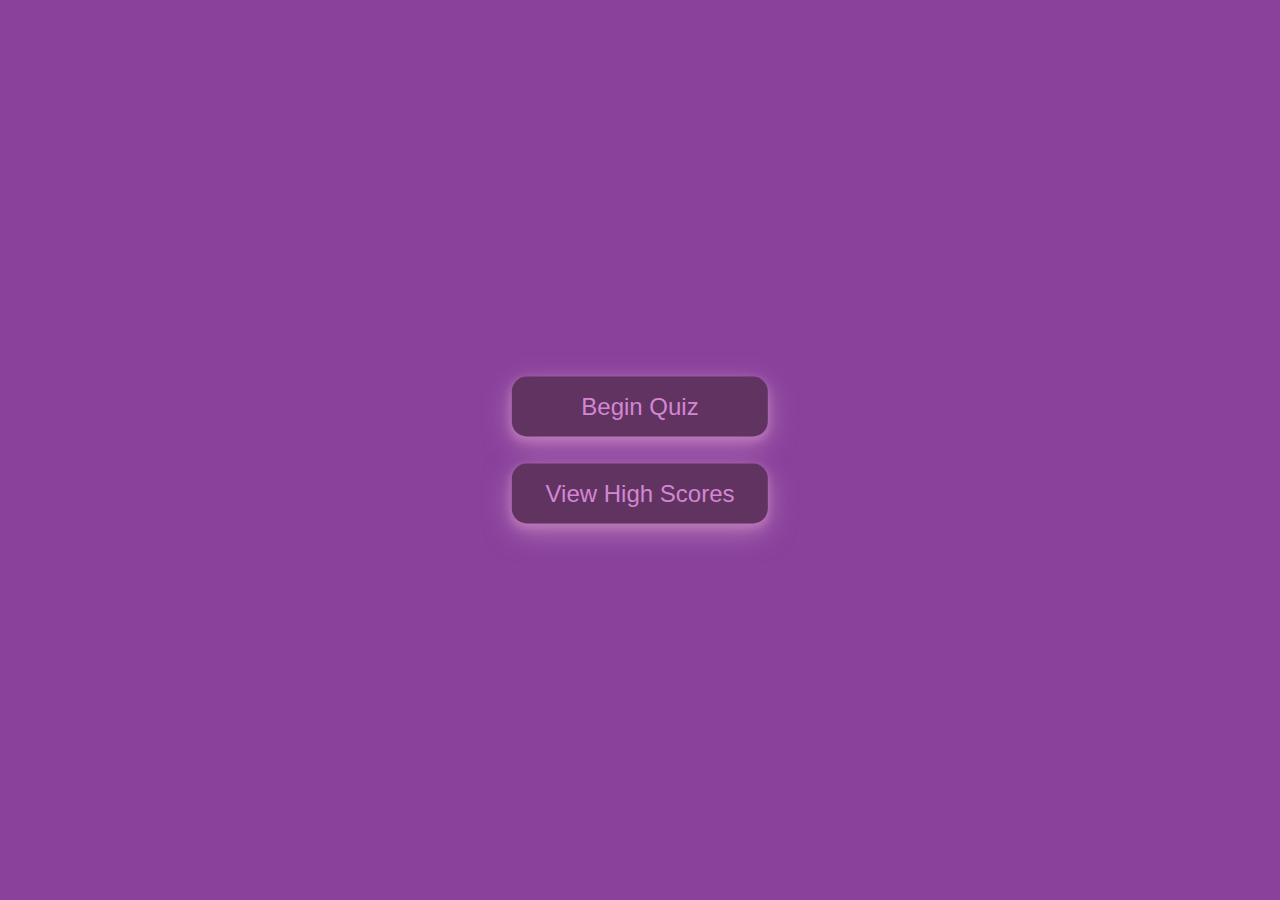
<file: index.html>
<!DOCTYPE html>
<html lang="en">
<head>
    <meta charset="UTF-8">
    <meta http-equiv="X-UA-Compatible" content="IE=edge">
    <meta name="viewport" content="width=device-width, initial-scale=1.0">
    <title>Web API Challenge: Code Quiz</title>
    <link rel="stylesheet" href="./assets/css/style.css">
     <!-- Icons from fontawesome.com -->
     <link rel="stylesheet" href="https://cdnjs.cloudflare.com/ajax/libs/font-awesome/6.2.0/css/all.min.css">
    
    <!-- fonts from  Google fonts -->
    <link href="https://fonts.googleapis.com/css2?family=Indie+Flower&family=Nabla&family=Silkscreen&family=Space+Mono&display=swap" rel="stylesheet">
    <link href= https://fonts.googleapis.com/css?family=Rancho&effect=shadow-multiple|3d-float rel="stylesheet">

</head>
<body>
     <!-- Begin Quiz Button-->
    <div class=" main_buttons buttons">
        <div class="begin_btn"><button>Begin Quiz</button></div>
        <div class="hi_score_btn"><button>View High Scores</button></div>
    </div>


    <!-- Quiz Rules Box -->
    <div class="quiz_rules_box box">
        <div class="quiz_rules_title">
            <h1>The Rules of This Quiz</h1>
        </div>
        <div class="quiz_rules_list">
            <div class = "quizrules">1. You will given <span> 150 seconds </span>to complete the whole quiz.</div>
            <div class = "quizrules">2. Once you <span> select </span> an answer, you <span> can't </span> change your answer.</div>
            <div class = "quizrules">3. You will <span> lose 15 seconds </span> for each question you answer <span> incorrectly.</span></div>
            <div class = "quizrules">4. You will <span> not </span> be able to <span> leave once you click continue to quiz.</span></div>
            <div class = "quizrules">5. You will <span> not </span> be able to select any other button once the <span>timer starts.</span></div>
            <div class = "quizrules">6. You will be given a score once you have complete the quiz.</div>
            <div class = "quizrules">7. You will be asked to put in your initials after completing the quiz.</div>
            <div class = "quizrules">8. You may save your scores.</div>
            <div class = "quizrules">9. You may look your previous scores.</div>
            <div class = "quizrules">10. You may retake the quiz as many times as you'd like.</div>
            <div class = "quizrules">11. Do your <span>BEST</span> and have <span>FUN!!</span></div>
        </div>


         <!-- buttons for leave quiz and continue quiz -->
        <div class="buttons">
            <button class="leave">Leave Quiz</button>
            <button class="continue">Continue to Quiz</button>
        </div>
    </div>




    <!-- High Score Box -->
    <div class="hi_score_box box inactive">
        <!-- Container with box title and score lists -->
        <div class="top-container">
            <div class="quiz_rules_title hi_score_title">
                <h1>High Scores</h1>
            </div>
            <ol class="score_list">
            </ol>
        </div>

         <!-- buttons for leave quiz and continue quiz -->
        <div class="buttons">
            <button class="restart">Retake Quiz</button>
            <button class="main_menu">Leave Quiz</button>
            <button class="clear">Clear Scores</button>
        </div>
    </div>



    
    <!-- Quiz Box -->
    <div class="quiz_box box">
        <header>
            <!-- Title of Quiz -->
            <div class="titleofquiz">Coding Quiz Application</div>
            <div class="time_container">
                <div class="timer">
                        <!--Time leftover text -->
                        <div class="ticktock_text">Time Remaining</div>
                        <!--How many seconds are left shown-->
                        <div class="ticktock_seconds">Init...</div>
                </div>
                <!-- Timer Line -->
                <div class="time_line"></div>
            </div>
        </header>

        <section>
            <!--Questions are shown here-->
            <div class="question_text">
                <span>1. Arrays in JavaScript can be used to store ________.</span>
            </div>
            <!--Choices of answers to choose from shown here -->
            <div class="choices_list">
                <div class="choices">
                    <span>A. Numbers and Strings</span>
                    <!-- <div class="emoji sadtear"><i class='far fa-sad-tear' style='font-size:36px'></i></div> -->
                </div>
                <div class="choices">
                    <span>B. Other Arrays</span>
                    <!-- <div class="emoji sadtear"><i class='far fa-sad-tear' style='font-size:36px'></i></div> -->
                </div>
                <div class="choices">
                    <span>C. Booleans</span>
                    <!-- <div class="emoji sadtear"><i class='far fa-sad-tear' style='font-size:36px'></i></div> -->
                </div>
                <div class="choices">
                    <span>D. All of the Above </span>
                    <!-- <div class="emoji grinstars"><i class='far fa-grin-stars' style='font-size:36px'></i></div> -->
                </div>
            </div>
             <!--Correctness of answer is shown here-->
            <div class="correct_status">
                Correct!
            </div>
        </section>

        <!-- Footer of Quiz Box-->
         <footer>
            <div class="total_questions">
                <span><p>1</p>Of<p>10</p>Questions</span>
            </div>
            <button class="next_btn">Next Question</button>
        </footer>
    </div>




    <!-- Final Score Box -->
    <div class="final_score_box box">
        <div class="emoji">
            <i class='fas fa-trophy'></i>
        </div>
    <!--Conclusion of the quiz text shown here -->
        <div class="conclusion_text">Congratulations!<br>You have completed the quiz!</div> 
        <div class="final_score_text">
            <span>Oh no! Your score is only <p>1</p> out of <p>5</p></span>
        </div>
    <!--Repeat Quiz and Leave Quiz buttons shown here -->
        <div class="buttons">
            <button class="enter_score">Enter Score</button>
            <button class="quit">Quit Quiz</button>
            <!-- <button class="quit">Quit Quiz</button> -->
        </div>
    </div>





     <!-- Enter High Score Box -->
     <div class="enter_score_box box inactive">
        <!-- Form for entering High Score -->
        <form class="score_form">
            <label for="name">Enter Initial:</label> 
            <input type="text" name="name">
            <div class="buttons">
                <button type="submit" class="submit">Submit</button>
            </div>
        </form>
    </div>
    




     <script src="js/script.js"></script>
 </body>

</html>
</file>
<file: assets/css/style.css>
/* Google fonts*/
@import url('https://fonts.googleapis.com/css2?family=Indie+Flower&family=Nabla&family=Silkscreen&family=Space+Mono&display=swap');
@import url('https://fonts.googleapis.com/css?family=Rancho&effect=shadow-multiple|3d-float>');
*{
    margin: 0;
    padding:0;
    box-sizing: border-box;
    font-family: 'Lucida Sans', 'Lucida Sans Regular', 'Lucida Grande', 'Lucida Sans Unicode', Geneva, Verdana, sans-serif
}
/*background color of body*/
body{
    background: rgb(137, 65, 155);
}
/*  Placement of main button container, quiz rules box, high score box, quiz timer and final score box*/
.main_buttons,
.quiz_rules_box,
.hi_score_box,
.quiz_box,
.final_score_box,
.enter_score_box{ 
    color: white;
    position:absolute;
    top:50%;
    left:50%;
    transform: translate(-50%,-50%);
    box-shadow: 0px 4px 8px 0 rgb(184, 119, 184),
                0px 8px 28px 0 rgb(184, 119, 184);
}

.quiz_rules_box.activeInfo{
    z-index: 5; 
    opacity: 100%;
    pointer-events:auto;
    transform:translate(-50%, 50%) (scale 1); 
    display: flex;
    flex-direction: column;
}

/* Style for Begin and High Score Button  */
.begin_btn button, .hi_score_btn button{
    font-weight: 600px;
    color: plum;
    background:gray;
    font-size: 3rem;
    padding: 3vh;
    border-radius:15px;
    border: none;
    cursor:pointer;
    outline: none;
}

/*Style for Quiz Rules Box, Enter Score Box, and High Score Box*/
.quiz_rules_box, .hi_score_box, .enter_score_box{
    max-width: 650px;
    min-height: 635px;
    background:rgb(108, 113, 116);
    border-radius:15px;
    opacity: 0;
    pointer-events:none;
    transform:translate(-50%, 50%) (scale 1); 
}

/* Style for High Score Box  */
.hi_score_box {
    font-weight: 600;
    border-bottom: 5px solid rgb(176, 125, 200);
    display: flex;
    flex-direction: column;
    align-items: center;
}

/*Style for Quiz Rules Box and Quiz Rules Title*/
.quiz_rules_box .quiz_rules_title{
    font-weight: 600;
    height: 100px;
    width: 100%;
    border-bottom: 5px solid rgb(176, 125, 200);
    display: flex;
    justify-content: center;
    align-items: center;
}
/*Layout and Font Size for Quiz Rules Box and Quiz Rules List*/
.quiz_rules_box .quiz_rules_list .quizrules{
    margin: 15px 0;
}
/*bolded text in quiz rules box*/
.quiz_rules_box .quiz_rules_list .quizrules span{
    font-weight: 600;
    color:plum;
}
/* style for Buttons in Rules BOx and High Score Box */
.quiz_rules_box .buttons, .hi_score_box .buttons {
    display: flex;
    align-items: center; 
    justify-content: space-between;
    width: 100%;
    max-width: 75vw;
    border-top: 5px solid rgb(176, 125, 200);
    padding: 1rem 0;
}
/* style for Leave Quiz and Continue Quiz Buttons Button */
.quiz_rules_box .buttons button{
    font-weight:500;
    margin: 0 0.5rem;
    max-height: 3.5rem;
    min-width: 2rem;
    color: rgb(194, 162, 194);
    background: rgb(154, 86, 154);
    border:1px solid rgb(172, 91, 172);
    border-radius: 5px;
    cursor:pointer;
    /*transition: all 0.10s ease;*/
}
/* Font Color, Border Color, and Background for Restart Button */
.buttons button{
    color:rgb(211, 134, 211);
    background-color:rgb(97, 51, 97);
}
/* Restart Buttons Button Hover*/
.buttons button:hover{
    color: white;
    background-color:rgb(202, 180, 202);
    cursor: pointer;
}

/* Font Color, Border Color, and Background for Leave Button */
.buttons button.leave, .buttons button.continue{
    color: rgb(176, 72, 176); 
    background-color:rgb(56, 18, 56);
}
/* Leave Buttons Button Hover*/
.buttons button.leave:hover, .buttons button.continue:hover{
    background-color: rgb(155, 85, 155); 
}
/*Quiz Box Style*/
.quiz_box{
    background-color:gray;
    width: 550px;
    border-radius: 5px;
    opacity: 0;
    pointer-events:none;
    transform:translate(-50%, 50%) (scale 1);
}

/*Quiz Box:Active Style*/
.quiz_box.activeQuiz{
    z-index: 5; 
    opacity: 100%;
    padding: 0;
    pointer-events:auto;
    transform:translate(-50%, 50%) (scale 1); 
}

/*Quiz Box Header Style*/
.quiz_box header{
    background-color:gray;
    height: 70px;
    padding: 1.5rem;
    display:flex;
    justify-content: space-between;
    align-items: center;
    border-radius: 5px 5px 0 0;
    box-shadow: 0px 3px 5px 1px rgb(199, 151, 199);
    position: relative;
    z-index:99;
}
/*Quiz Box Header and Title of Quiz font*/
.quiz_box header .titleofquiz{
    font-weight:750;
}
/*Quiz Timer Header Timer Style*/
.quiz_box header .timer{
    
    width: 150px;
    display:flex;
    justify-content: space-between;
    align-items:center;
    height: 50px;
    padding: 0.2rem; 
}
/*Quiz Box Header Timer Ticktock Text font*/
.quiz_box header .timer .ticktock_text{
    font-size: calc(10px + min(1vw,4px));
    font-weight: 500;
    user-select:none;
}
/*Quiz Box Header Timer Ticktock Seconds Style*/
.quiz_box header .timer .ticktock_seconds{
    height:30px;
    width:70px;
    font-weight:650;
    background:rgb(165, 104, 165);
    color:plum;
    line-height: 30px;
    text-align:center;
    border:1px solid purple;
    border-radius:7px;
    user-select:none;
}
/*Questions background color and padding*/
.quiz_box section{
    padding: 25px 30px 20px 30px;
    background: rgb(72, 55, 72);
}
/*Font Size and Font Weight of Quiz Questions*/
.quiz_box section .questions_text{
    font-weight:700;
}
/*Quiz Box Section Choices List style*/
.quiz_box section .choices_list{
    padding: 25px 10px;
    display:block;
}
/*Choice List Choices Style*/
section .choices_list .choices{
    background-color: rgb(135, 96, 135);
    border:1px solid rgb(51, 22, 51);
    border-radius: 5px;
    display:flex;
    align-items:center;
    justify-content: space-between;
    margin-bottom: 30px;
    padding: 10px 20px;
    cursor:pointer;
    transition: all 0.10s ease;
}
/*Choices List Choices Hover colors*/
section .choices_list .choices:hover{
    color:rgb(35, 23, 35);
    background: rgb(193, 151, 193);
    border-color: rgb(24, 17, 24);
}
    
/*Choices List Choices Last Child*/
.choices_list .choices:last-child{
    margin-bottom:0px;
}
/*Choices List Choices Emoji Style*/
.choices_list .choices .emoji{
    display: flex;
    text-align: center;
    justify-content: center;
    line-height: 30px;
    border:5px solid transparent;
    border-radius: 50%;
    pointer-events: none;
}
/*Choices List Choices Emjoi Grin Stars Colors*/
.choices_list .choices .emoji.grinstars{
    border-color:rgb(73, 111, 73);
    color: rgb(111, 193, 111);
    background-color: rgb(84, 95, 84);
}
/*Choices List Choices Emjoi Sad Tear Colors*/
.choices_list .choices .emoji.sadtear{
    border-color: rgb(106, 12, 12);
    color: rgb(162, 57, 57); 
    background-color: rgb(172, 87, 87);
}
/*Quiz Box Footer Style*/
.quiz_box footer{
    width: 100%;
    height: 60px;
    padding: 0 30px;
    display:flex;
    align-items: center;
    justify-content: space-between;
}
/*Quiz Box Footer Total Quesions Span Style*/
.quiz_box footer .total_questions span{
    display:flex;
    user-select: none;
}
/*Footer Total Questions Span p Style*/
footer .total_questions span p{
    font-weight: 800;
    padding: 0 5px;
}
/*Total Questoins Span P First Child Style*/
.total_questions span p:first-child{
    padding-left: 0px;
}
/*Footer Next Button Style*/
footer .next_btn{
    color: white;
    font-weight: 500;
    background: rgb(141, 74, 141);
    border:none;
    height: 50px;
    padding: 0 15px;
    border-radius: 5px;
    border: 1px solid rgb(205, 124, 205);
    outline: none;
    cursor:pointer;
    transition: all 0.10s ease;
}
/*Footer Next Button Hover Color*/
footer .next_btn:active{
    background:rgb(85, 55, 85);
}

/*Final Score and Enter Score Box Style*/
.final_score_box, .enter_score_box{
    background: rgb(149, 111, 149);
    display:flex;
    align-items:center;
    justify-content: center;
    text-align: center;
    flex-direction:column;
    width: 500px;
    border-radius:25px;
    opacity:0;
    pointer-events:none;
    transform:translate(-50%, 50%) (scale 1);
}

/* Form styling */
form {
    width: 200px;
    height: 20%;
    size: 100%;
    display: flex;
    flex-direction: column;
    justify-content: space-between;
    align-items: center;
}

/*Final Score Box Style: Active*/
.final_score_box.activeResult{
    opacity: 100%;
}

/*Final Score Box Emoji Style*/
.final_score_box .emoji{
    font-size: 10rem;
    color:rgb(49, 9, 49);
    margin-bottom:20px;
}
/*Final Score Box Conclusion Text*/
.final_score_box .conclusion_text{
    font-size: 1rem;
    font-weight: 750;
}
/*Final Score Box Final Score Text Span Style*/
.final_score_box .final_score_text span{
    font-size: 0.8rem;
    font-weight: 500;
    margin: 15px 0;
}
   
/*Final Score Text Span P Style*/
.final_score_text span p{
    font-weight: 750;
    padding: 0 4px;
}
.final_score_box .buttons button{
    font-size: 1.2rem;
    font-weight:500;
    border-radius: 2px solid rgb(119, 72, 119);
    margin: 0.5rem 1rem;
    padding: 10px 25px;
    height: 48px;
    border: none;
    outline: none;
    border: 2px solid rgb(198, 150, 198);
    cursor: pointer;
    transition: all 0.10s ease;
}

/* Classes for score entries */
.score_entry {
    font-size: 1.2rem;
    margin: 0.5rem;
}


/* Classes to show and hide certain elements */
.active {
    opacity: 100%;
    z-index: 5; 
    pointer-events:auto;
}
.inactive {
    opacity: 0%;
    display: none;
}

/* Class for the High Score Cards */
.hi_score_ .card {
    display: flex;
    justify-content: space-between;
}

/* Styling for the timer line */
.time_container {
    display: flex;
    flex-direction: column;
    align-items: flex-end;
}
.time_container .time_line {
    height: 0.4rem;
    width: 150px;
    justify-content: flex-end;
    background-color:rgb(145, 71, 145);
    border: 1px solid purple;
    border-radius:10px;
}





/* Re-write of element styling to be responsive */

/* Styling for boxes, and adjust for certain boxes */
.box {
    overflow: visible;
    width: 80vw;
    max-width: 600px;
    padding: 1rem 1.2rem;
    justify-content: space-between;
    align-items: center;
}

.box header, .box footer {
    display: flex;
    justify-content: space-between;
    padding: 0.5rem;
    align-items: center;
}

.enter_score_box, .final_score_box {
    display: flex;
    justify-content: center;
    align-items: center;
    max-width: 400px;
}

/* Adjustment for button, span, and h1 styling */
button {
    border-radius: 0.5rem;
}

span {
    font-size: clamp(1rem, 1rem, 1.5rem);
}

h1 {
    font-size: 2.5vh;
    text-align: center;
}

/* Adjustments for buttons styling */
.buttons {
    padding: 0.5rem 0.7rem;
    justify-content: space-between;
}
.buttons button {
    width: 10rem;
    max-width: 30vw;
    padding: 0.5rem 1rem;
    display: flex;
    justify-content: center;
    align-items: center;
    font-size: 0.8rem;
}

.hi_score_box .buttons button{
    max-width: 30%;
}

.box .buttons > button {
    font-size: 1rem;
}

/* Styling for Begin and High Score Buttons */
.main_buttons {
    display: flex;
    flex-direction: column;
    gap: 3vh;
    box-shadow: none;
}

.begin_btn button, .hi_score_btn button{
    width: 10rem;
    display: flex;
    padding: 1rem 1rem;
    justify-content: center;
    align-items: center;
    font-size: 0.8rem;
    width: 20vw;
    min-width: 200px;
    font-size: 1.5rem;
    box-shadow: 0px 4px 8px 0 rgb(184, 119, 184),
                0px 8px 28px 0 rgb(184, 119, 184);
}

/* Adjustment for certain titles and spans */
.quiz_box header .titleofquiz {
    font-size: clamp(0.7rem, 1rem, 1.5rem);
}

.quiz_rules_list span {
    font-size: 1em;
}

.choices span {
    font-size: 1rem;
}

.quiz_box section > span {
    font-size: 1em;
}
</file>
